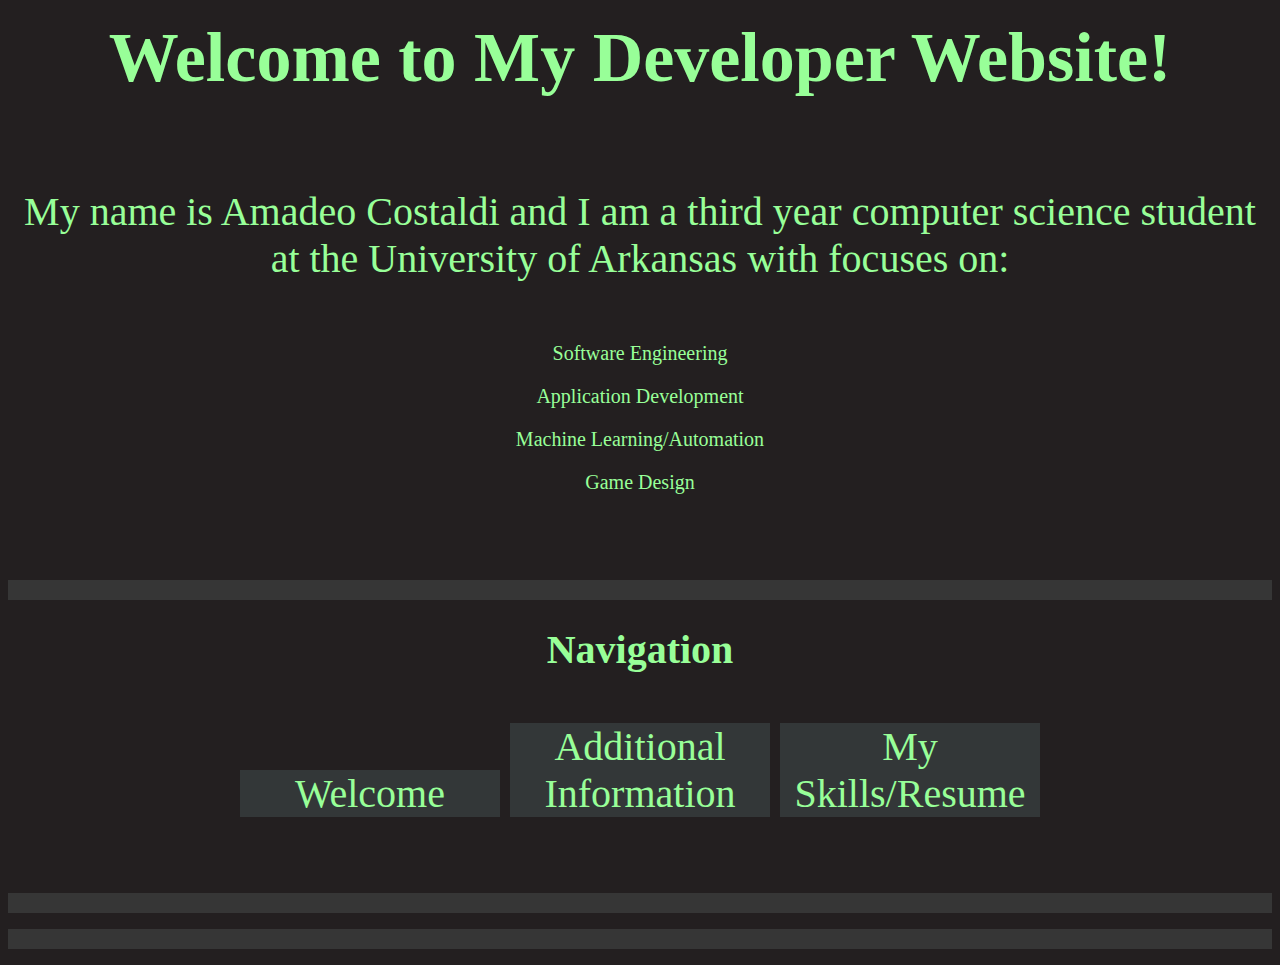
<file: index.html>
<html>
    <head>
        <title>Developer Page</title>
            <link href="main.css" rel="stylesheet"/>
    </head>
    <body>
        <p class="class0">
           <strong>Welcome to My Developer Website!</strong><br>
        </p>
        <div class="class1">
            My name is Amadeo Costaldi and I am a third year computer science student at the University of Arkansas with focuses on: <br>
            <ul class="class1">
                <li>Software Engineering</li>
                <li>Application Development</li>
                <li>Machine Learning/Automation</li>
                <li>Game Design</li>
            </ul>
        </div>
        <p>
            <nav class="class2">
                <strong>Navigation</strong><br>
                <ul class="class2">
                    <li>Welcome</li>
                    <li><a href="fun.html">Additional Information</a></li>
                    <li><a href="about.html">My Skills/Resume</a></li>
                </ul>
            </nav>
        </p>
        <p>
    </body>
</html>
</file>
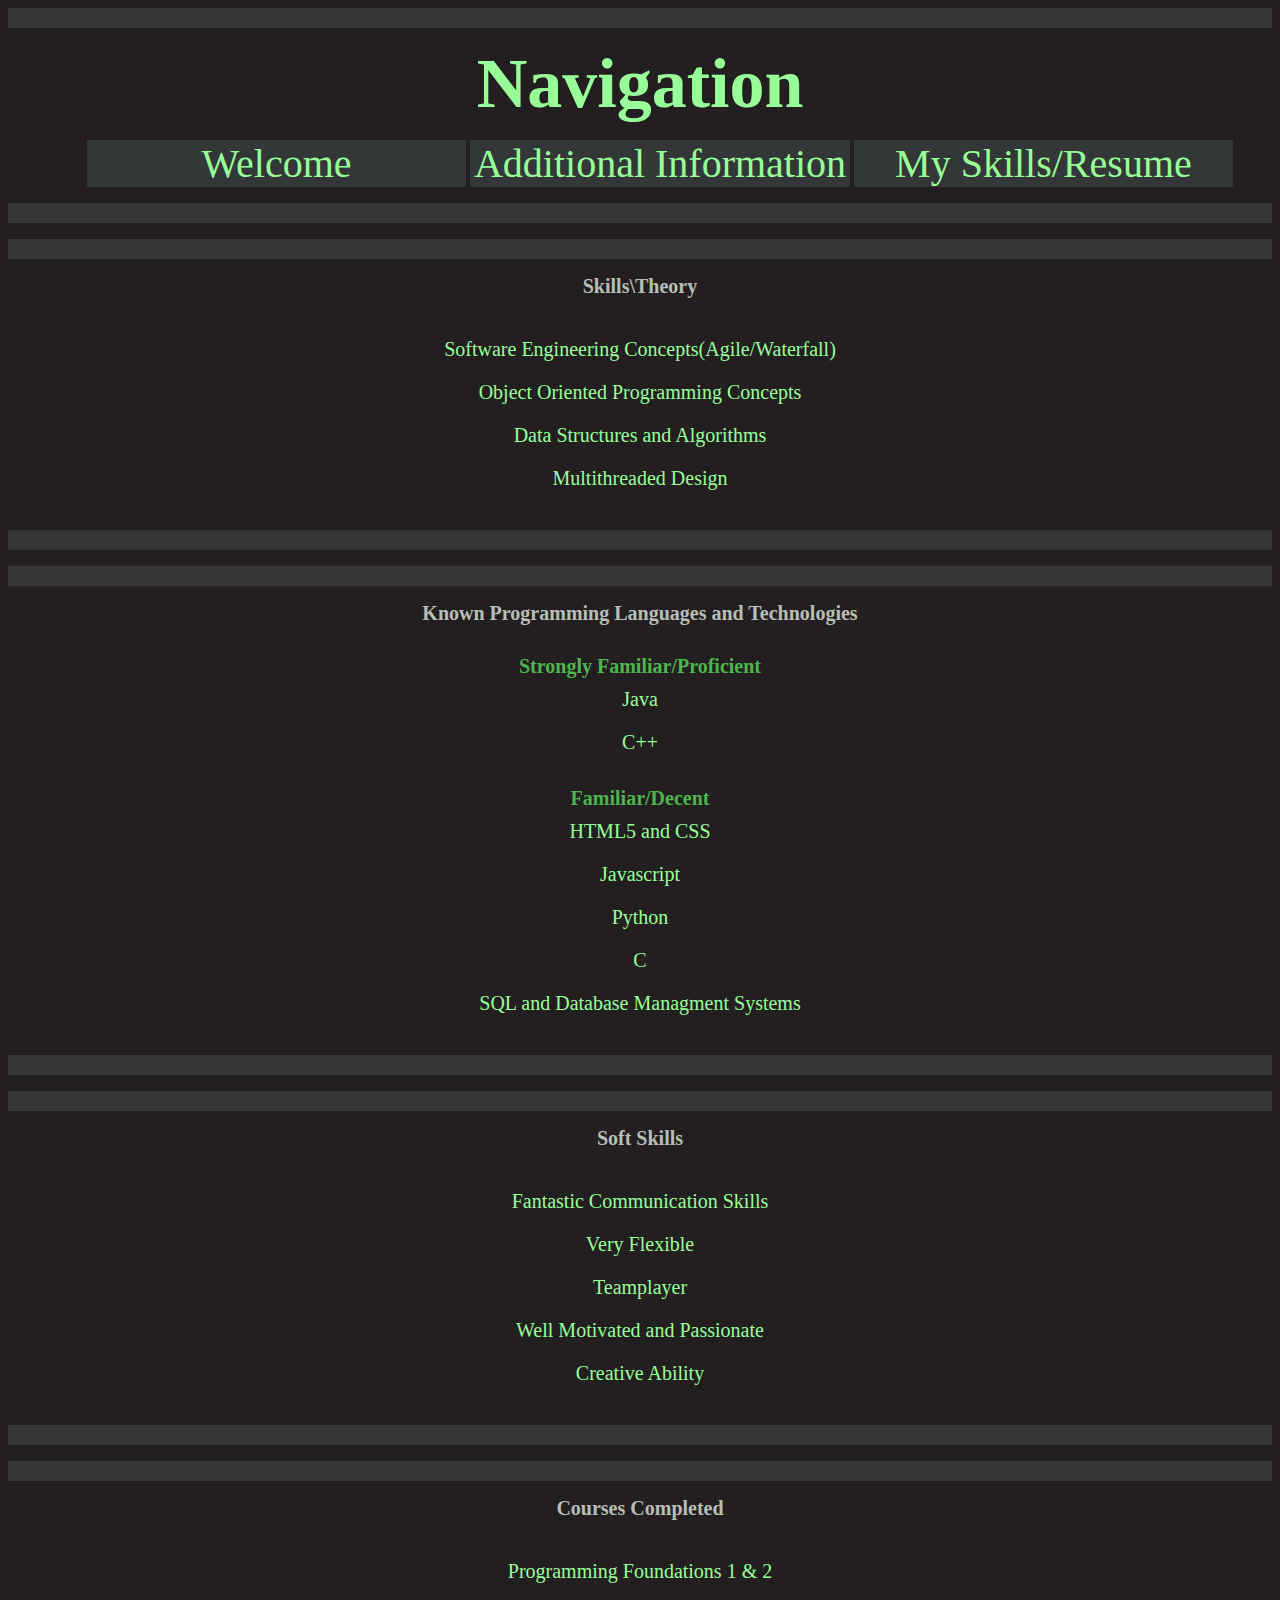
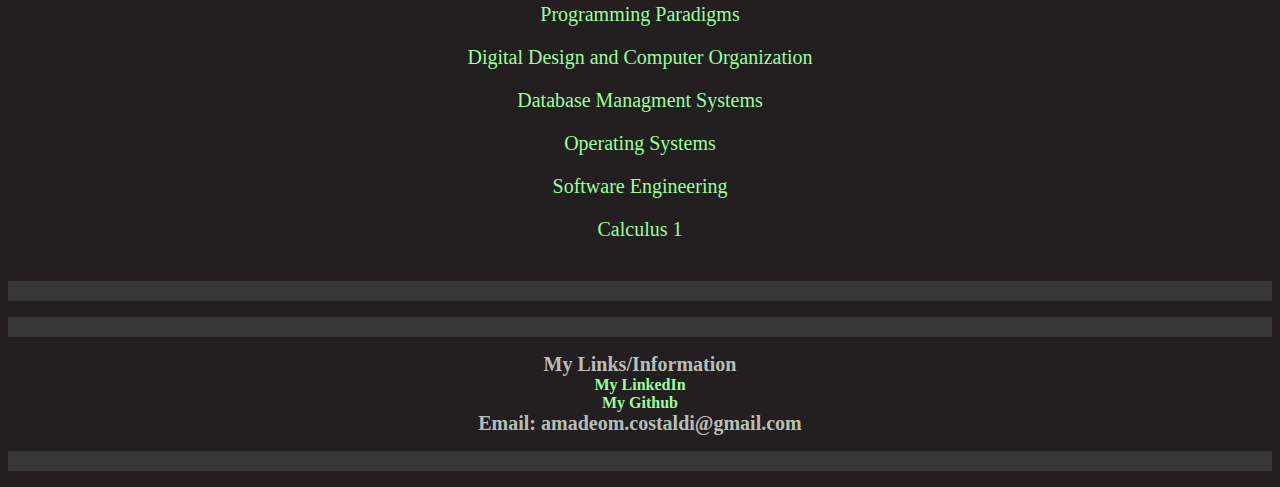
<file: about.html>
<html>
    <head>
        <title>About</title>
        <link href="main.css" rel="stylesheet"/>
    </head>

    <body>
        <p>
            <nav>
                <strong class="class0">Navigation</strong>
                <ul>
                    <li><a href="index.html">Welcome</a></li>
                    <li><a href="fun.html">Additional Information</a></li>
                    <li>My Skills/Resume</a></li>
                </ul>
            </nav>
        </p>
        <p>
            <div>
                <strong class="class4">Skills\Theory</strong><br>
                <ul class="class3">
                    <li>Software Engineering Concepts(Agile/Waterfall)</li>
                    <li>Object Oriented Programming Concepts</li>
                    <li>Data Structures and Algorithms</li>
                    <li>Multithreaded Design</li>
                </ul>
            </div>
        </p>
        <p>
            <div>
                <strong class="class4">Known Programming Languages and Technologies</strong><br>
                <ul class="class3">
                    <strong>Strongly Familiar/Proficient</strong><br>
                    <li>Java</li>
                    <li>C++</li><br>
                    <strong>Familiar/Decent</strong>
                    <li>HTML5 and CSS</li>
                    <li>Javascript</li>
                    <li>Python</li>
                    <li>C</li>
                    <li>SQL and Database Managment Systems</li>
                </ul>
            </div>
        </p>
        <p>
            <div>
                <strong class="class4">Soft Skills</strong><br>
                <ul class="class3">
                    <li>Fantastic Communication Skills</li>
                    <li>Very Flexible</li>
                    <li>Teamplayer</li>
                    <li>Well Motivated and Passionate</li>
                    <li>Creative Ability</li>
                </ul>
            </div>
        </p>
        <p>
            <div>
                <strong class="class4">Courses Completed</strong><br>
                <ul class="class3">
                    <li>Programming Foundations 1 & 2</li>
                    <li>Programming Paradigms</li>
                    <li>Digital Design and Computer Organization</li>
                    <li>Database Managment Systems</li>
                    <li>Operating Systems</li>
                    <li>Software Engineering</li>
                    <li>Calculus 1</li>
                </ul>
            </div>
        </p>
        <p>
            <nav>
                <strong class="class4">My Links/Information</strong><br>
                <strong><a href="https://www.linkedin.com/in/amadeo-costaldi-b3b34a252/"target="_blank">My LinkedIn</a></strong><br>
                <strong><a href="http://www.github.com/LTShrub"target="_blank">My Github</a></strong><br>
                <strong class="class4">Email: amadeom.costaldi@gmail.com</strong>
            </nav>
        </p>
    </body>
    </body>
</html>
</file>
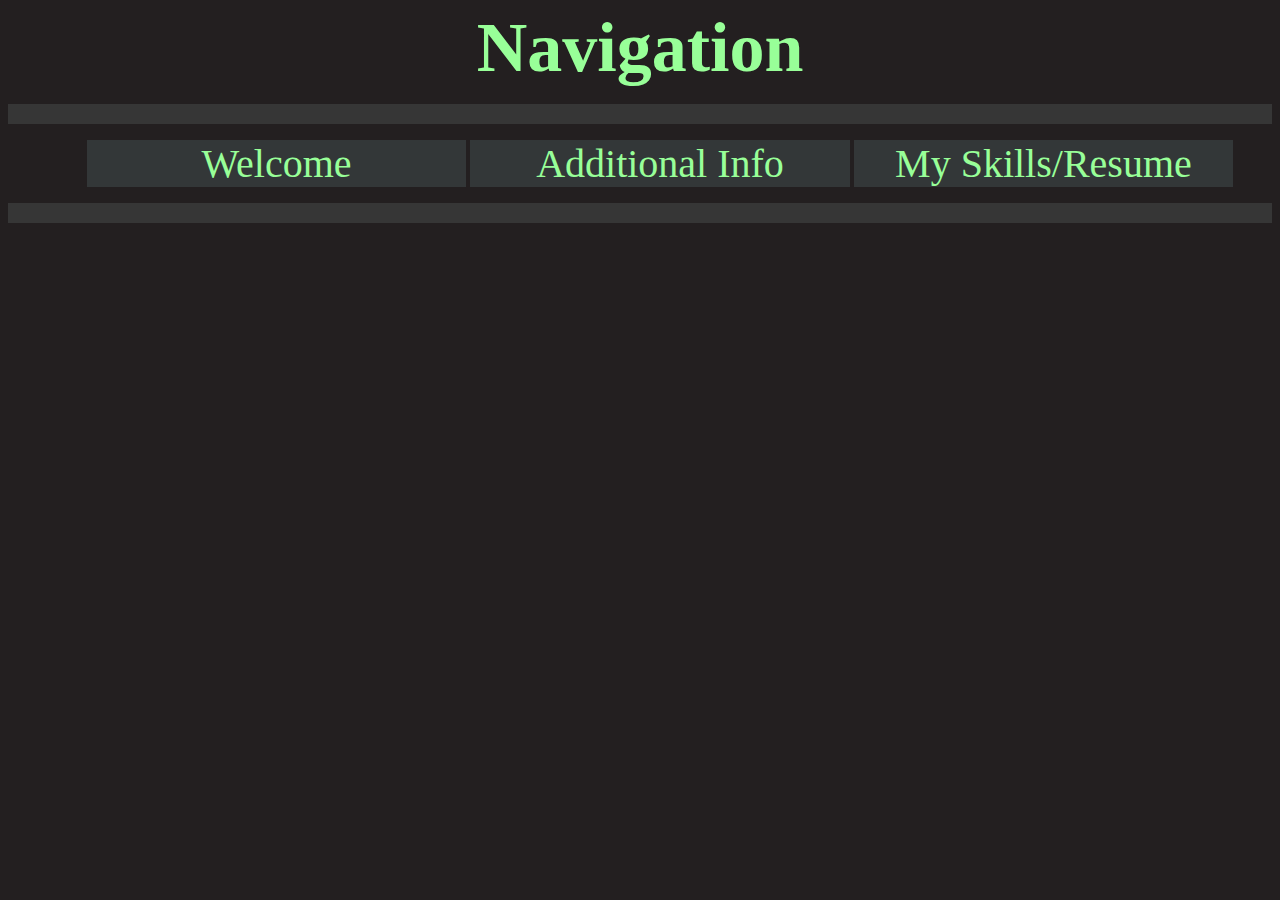
<file: fun.html>
<html>
    <head>
        <title><strong>Additional Info</strong></title>
        <link href="main.css" rel="stylesheet"/>
    </head>

    <body>
            <strong class="class0">Navigation</strong>
        <p>
            <nav>
                <ul>
                    <li><a href = "index.html">Welcome</a></li>
                    <li>Additional Info</li>
                    <li><a href="about.html">My Skills/Resume</a></li>
                </ul>
            </nav>
        </p>    
    </body>
</html>
</file>
<file: main.css>
body {
    background:rgb(35, 31, 32);
    font-family: Calibri;
    text-align: center;
}

h1, h2, li {
    color: 999;
}

a {
    color: #98ff98;
}

p {
    background: rgb(54, 54, 54);
    color: white;
    padding: 10px 0px;
}

nav ul li{
    background:rgb(51, 55, 56);
    width: 31%;
    font-size: 40;
    color: #98ff98;
    display: inline-block;
    text-decoration: none;
}

.class0{
    background: rgb(35, 31, 32);
    color: #98ff98;
    padding: 10px 0px;
    font-size: 70;
    text-align: center;
}

.class1{
    color: #98ff98;
    list-style-type: none; 
    padding: 10px 0px;
    font-size: 40;
    text-align: center;
}

.class2{
    color: #98ff98;
    list-style-type: none; 
    padding: 10px 0px;
    font-size: 40;
    display: inline-block;

}

.class3{
    color: #4eb44e;
    list-style-type: none; 
    padding: 10px 0px;
    font-size: 20;
    text-align: center;
    list-style-type: none; 
}

.class4{
    color: #b6beb6;
    list-style-type: none; 
    padding: 10px 0px;
    font-size: 20;
    text-align: center;
}

div ul li{
    color: #98ff98;
    list-style-type: none; 
    padding: 10px 0px;
    font-size: 20;
    text-align: center;
    list-style-type: none; 
}

@font-face {
    font-family: 'OldSchool'; /*a name to be used later*/
    src: url('E:\Desktop\COMPSCI\Shrubsite/fontfile.ttf') format('truetype'); /*URL to font*/
}

a:link { text-decoration: none; }
a:visited { text-decoration: none; }
a:hover { text-decoration: none; }
a:active { text-decoration: none; }
</file>
